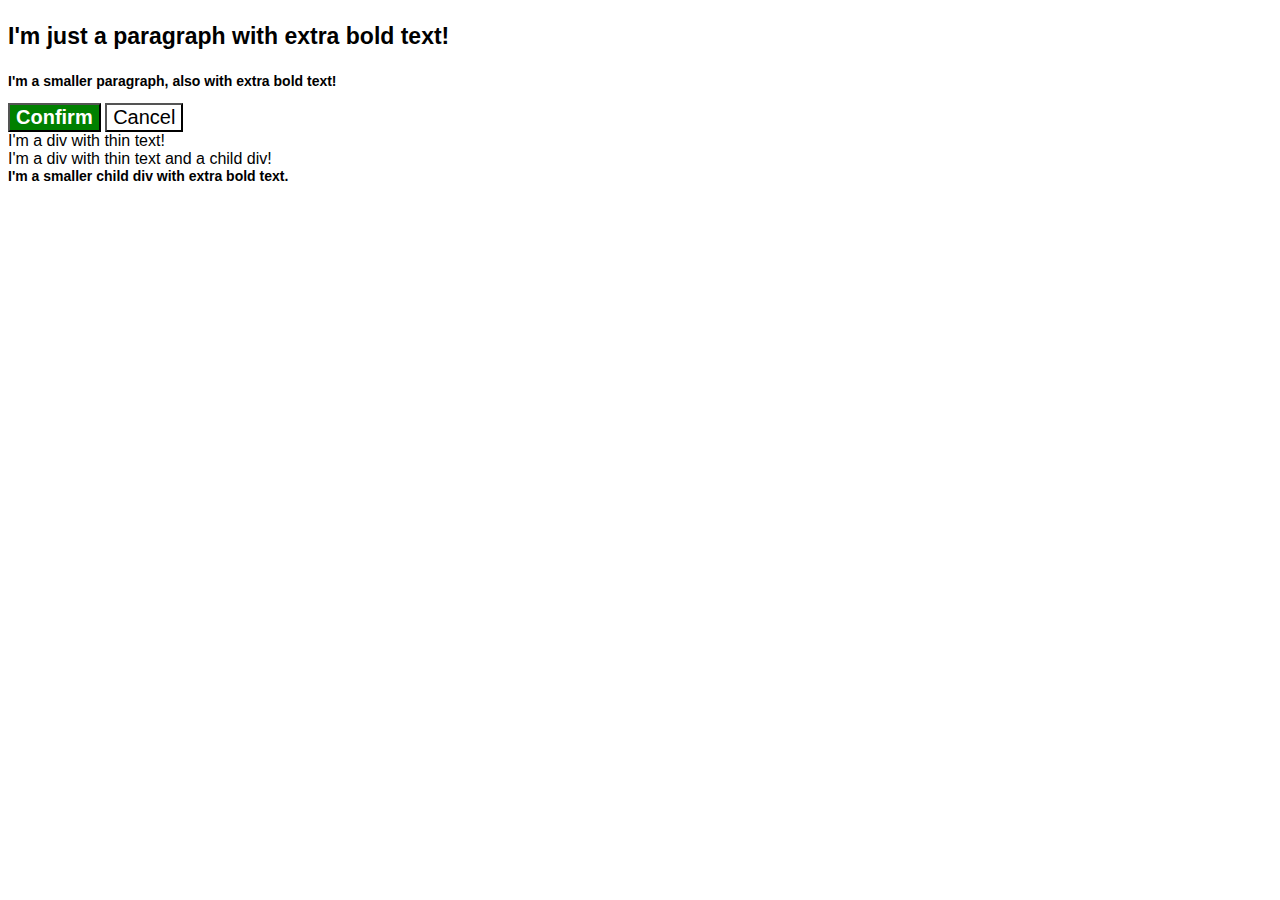
<file: foundations/cascade/01-cascade-fix/index.html>
<!DOCTYPE html>
<html lang="en">
  <head>
    <meta charset="UTF-8">
    <meta http-equiv="X-UA-Compatible" content="IE=edge">
    <meta name="viewport" content="width=device-width, initial-scale=1.0">
    <title>Fix the Cascade</title>
    <link rel="stylesheet" href="style.css">
  </head>

  
  <body>
    <p class="para">I'm just a paragraph with extra bold text!</p>
    <p class="para small-para">I'm a smaller paragraph, also with extra bold text!</p>

    <button id="confirm-button" class="button confirm">Confirm</button>
    <button id="cancel-button" class="button cancel">Cancel</button>

    <div class="text">I'm a div with thin text!</div>
    <div class="text">I'm a div with thin text and a child div!
      <div class="text child">I'm a smaller child div with extra bold text.</div>
    </div>
  </body>
</html>
</file>
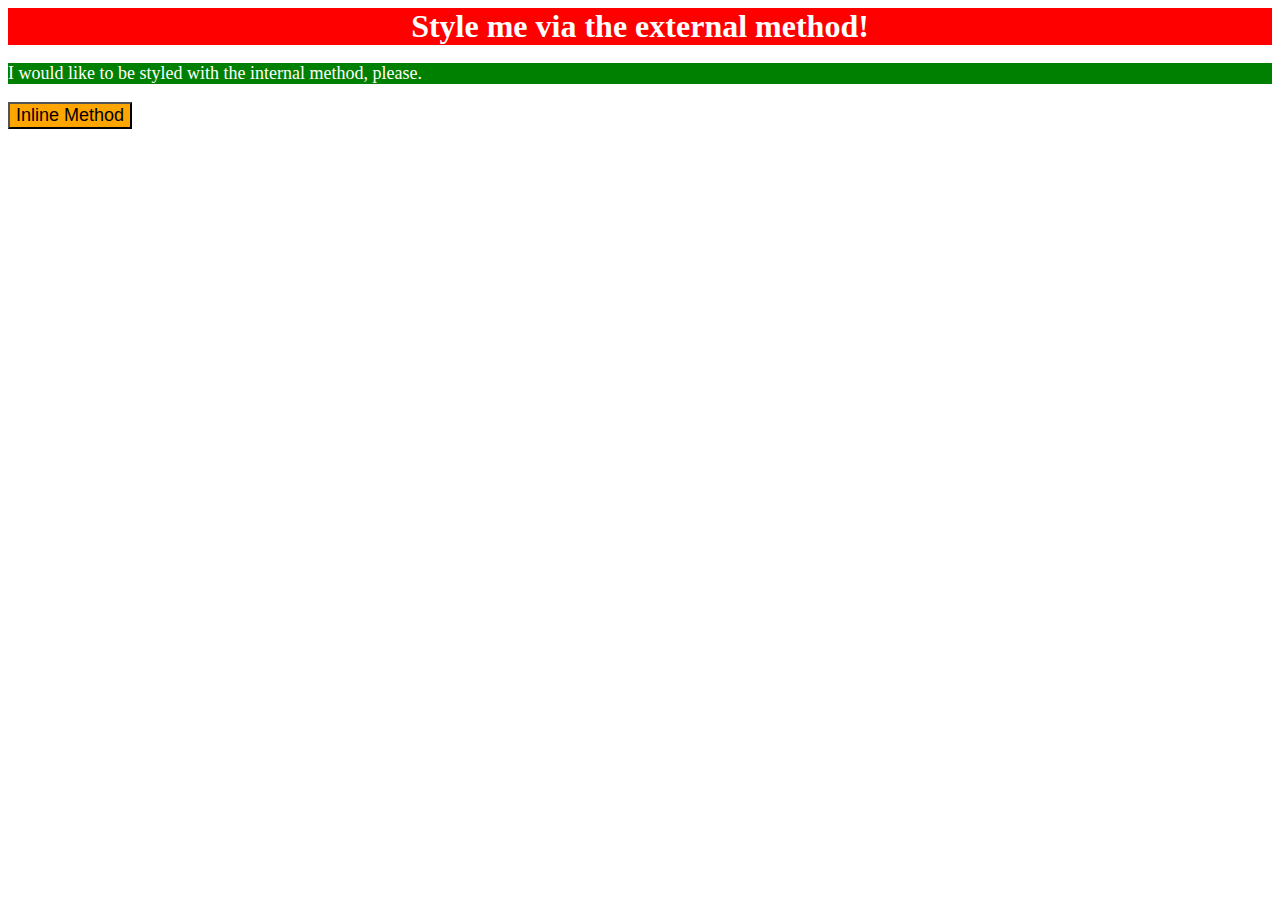
<file: foundations/intro-to-css/01-css-methods/index.html>
<!DOCTYPE html>
<html lang="en">
  <head>
    <meta charset="UTF-8">
    <meta http-equiv="X-UA-Compatible" content="IE=edge">
    <meta name="viewport" content="width=device-width, initial-scale=1.0">
    <title>Methods for Adding CSS</title>
    <link rel="stylesheet" href="styles.css">
    <style>
      p {
        background-color: green;
        color: white;
        font-size: 18px;
      }
    </style>
  </head>
  <body>
    <div>Style me via the external method!</div>
    
    <!-- * `p`: a green background, white text, and a font size of 18px -->
    <p>I would like to be styled with the internal method, please.</p>
    
    <!-- * `button`: an orange background and a font size of 18px -->
    <button style="background-color: orange; font-size: 18px;">Inline Method</button>
  </body>
</html>
</file>
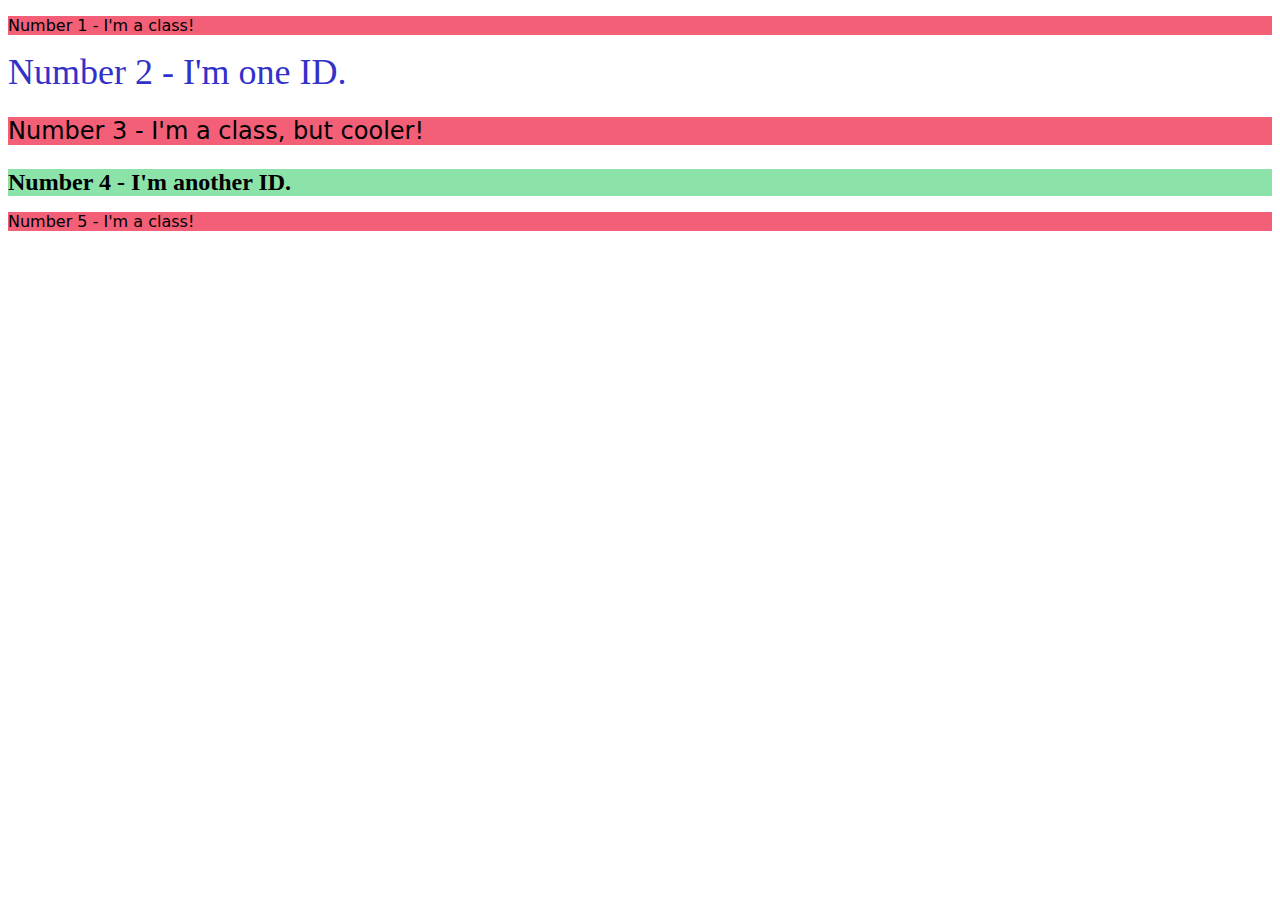
<file: foundations/intro-to-css/02-class-id-selectors/index.html>
<!DOCTYPE html>
<html lang="en">
  <head>
    <meta charset="UTF-8">
    <meta http-equiv="X-UA-Compatible" content="IE=edge">
    <meta name="viewport" content="width=device-width, initial-scale=1.0">
    <title>Class and ID Selectors</title>
    <link rel="stylesheet" href="style.css">
  </head>
  <body>
    <p>Number 1 - I'm a class!</p>
    <div id="n2">Number 2 - I'm one ID.</div>
    <p class="cool">Number 3 - I'm a class, but cooler!</p>
    <div id="n4">Number 4 - I'm another ID.</div>
    <p>Number 5 - I'm a class!</p>
  </body>
</html>

<!-- 1: * **All odd numbered elements**: a light red/pink background, 
 and a list of fonts containing `Verdana` and `DejaVu Sans` with `sans-serif` as 
 a fallback

 * **The second element**: blue text and a font size of 36px

 * **The third element**: in addition to the styles for all odd numbered elements,
 add a font size of 24px

 * **The fourth element**: a light green background, a font size of 24px,
 and bold
 -->
</file>
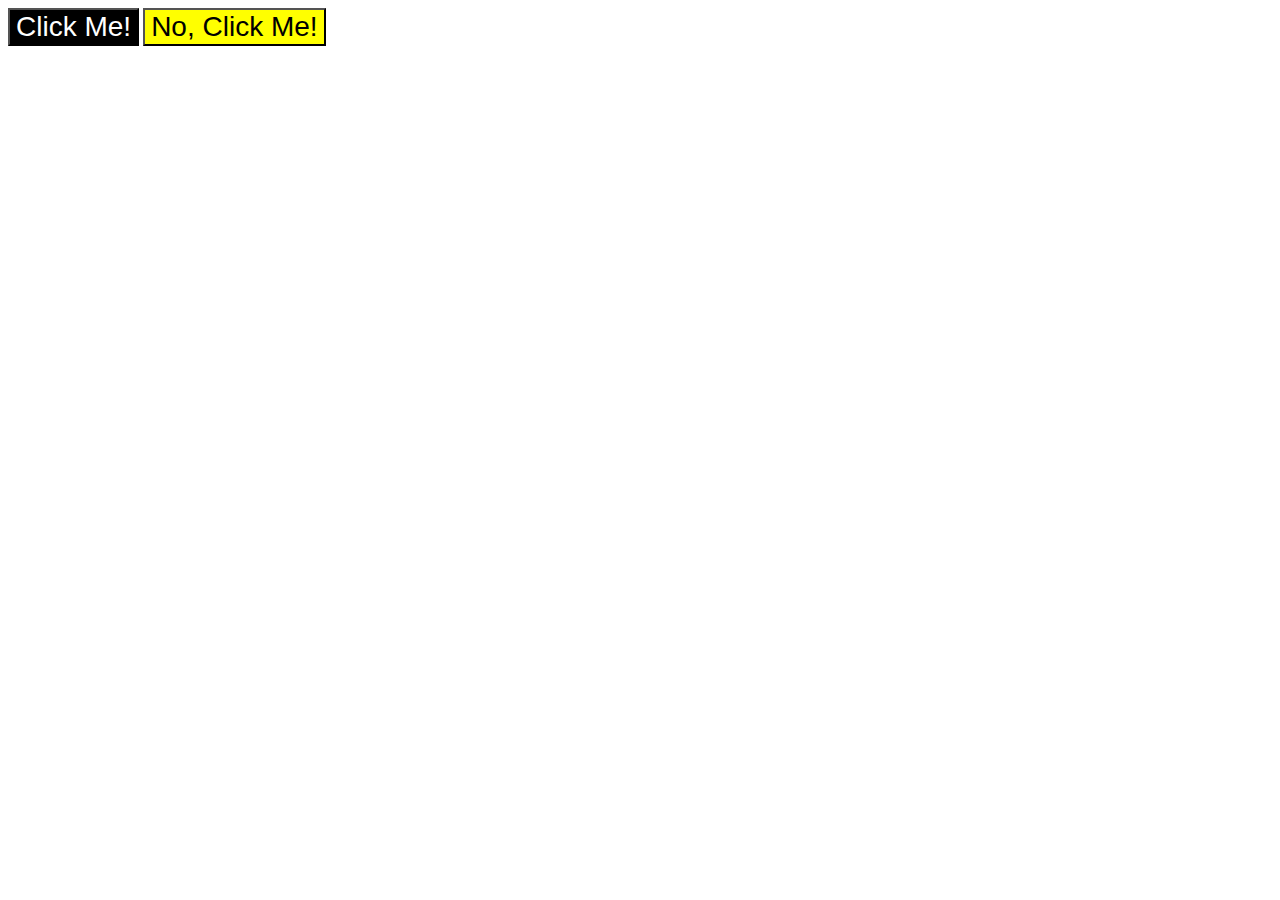
<file: foundations/intro-to-css/03-grouping-selectors/index.html>
<!DOCTYPE html>
<html lang="en">
  <head>
    <meta charset="UTF-8">
    <meta http-equiv="X-UA-Compatible" content="IE=edge">
    <meta name="viewport" content="width=device-width, initial-scale=1.0">
    <title>Grouping Selectors</title>
    <link rel="stylesheet" href="style.css">
  </head>
  <body>
    <button class="leftButton">Click Me!</button>
    <button class="rightButton">No, Click Me!</button>
  </body>
</html>

<!-- - **The first element**: a black background and white text
- **The second element**: a yellow background
- **Both elements**: a font size of 28px and a list of fonts containing `Helvetica` and `Times New Roman`,
 with `sans-serif` as a fallback -->
</file>
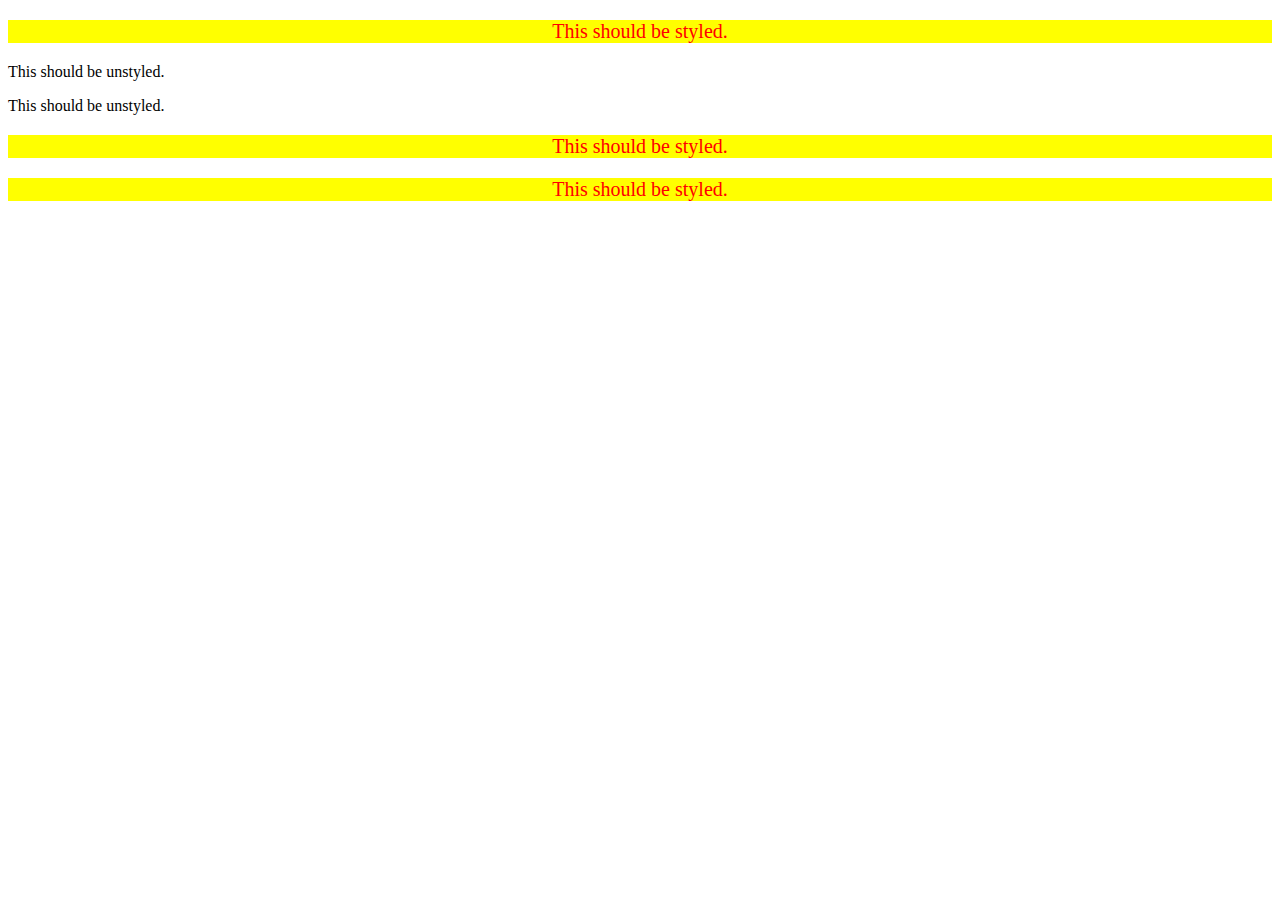
<file: foundations/intro-to-css/05-descendant-combinator/index.html>
<!DOCTYPE html>
<html lang="en">
  <head>
    <meta charset="UTF-8">
    <meta http-equiv="X-UA-Compatible" content="IE=edge">
    <meta name="viewport" content="width=device-width, initial-scale=1.0">
    <title>Descendant Combinator</title>
    <style>
      div .text{
        background-color: yellow;
        color: red;
        font-size: 20px;
        text-align: center;
      }
    </style>

  </head>
  <body>
    <div class="container">
      <p class="text">This should be styled.</p>
    </div>
    <p class="text">This should be unstyled.</p>
    <p class="text">This should be unstyled.</p>
    <div class="container">
      <p class="text">This should be styled.</p>
      <p class="text">This should be styled.</p>
    </div>
  </body>
</html>
<!-- 
* Only the `p` elements that are descendants of the `div` element should 
have a yellow background, red text, a font size of 20px, and center aligned. -->
</file>
<file: foundations/cascade/01-cascade-fix/style.css>
body {
  font-family: Arial, Helvetica, sans-serif;
}

.para,
.small-para {
  color: hsl(0, 0%, 0%);
  font-weight: 800;
}

p.small-para {
  font-size: 14px;
  font-weight: 800;
}

.para {
  font-size: 23px;
}

#confirm-button {
  background: green;
  color: white;
  font-weight: bold;
} 

.button {
  background-color: rgb(255, 255, 255);
  color: rgb(0, 0, 0);
  font-size: 20px;
}

.child {
  color: rgb(0, 0, 0);
  font-weight: 800;
  font-size: 14px;
}

p.div.text {
  color: rgb(0, 0, 0);
  font-size: 22px;
  font-weight: 100;
}
</file>
<file: foundations/intro-to-css/01-css-methods/styles.css>
/* * `div`: a red background, white text, a font size of 32px, center aligned, and bold */

div {
    background-color: red;
    color: white;
    font-size: 32px;
    text-align: center;
    font-weight: bold;
}
</file>
<file: foundations/intro-to-css/02-class-id-selectors/style.css>
p {
    background-color:hsl(350, 85%, 66%);
    font-family: Verdana, 'DejaVu Sans', sans-serif;   
}

.cool {
    font-size: 24px;
}

#n2 {
    color: rgb(50,50, 200);
    font-size: 36px;
}

#n4 {
    background-color: rgb(139, 227, 169);
    font-size: 24px;
    font-weight: bold;
}

/* * **All odd numbered elements**: a light red/pink background, 
 and a list of fonts containing `Verdana` and `DejaVu Sans` with `sans-serif` as 
 a fallback

 * **The second element**: blue text and a font size of 36px

 * **The third element**: in addition to the styles for all odd numbered elements,
 add a font size of 24px

 * **The fourth element**: a light green background, a font size of 24px,
 and bold */
</file>
<file: foundations/intro-to-css/03-grouping-selectors/style.css>
.leftButton,
.rightButton {
    font-size: 28px;
    font-family: Helvetica, "Times New Roman", sans-serif;
}

.leftButton {
    color: white;
    background-color: black;
}

.rightButton{
    background-color: yellow;
}

/* - **The first element**: a black background and white text
- **The second element**: a yellow background
- **Both elements**: a font size of 28px and a list of fonts containing 
`Helvetica` and `Times New Roman`, with `sans-serif` as a fallback */
</file>
